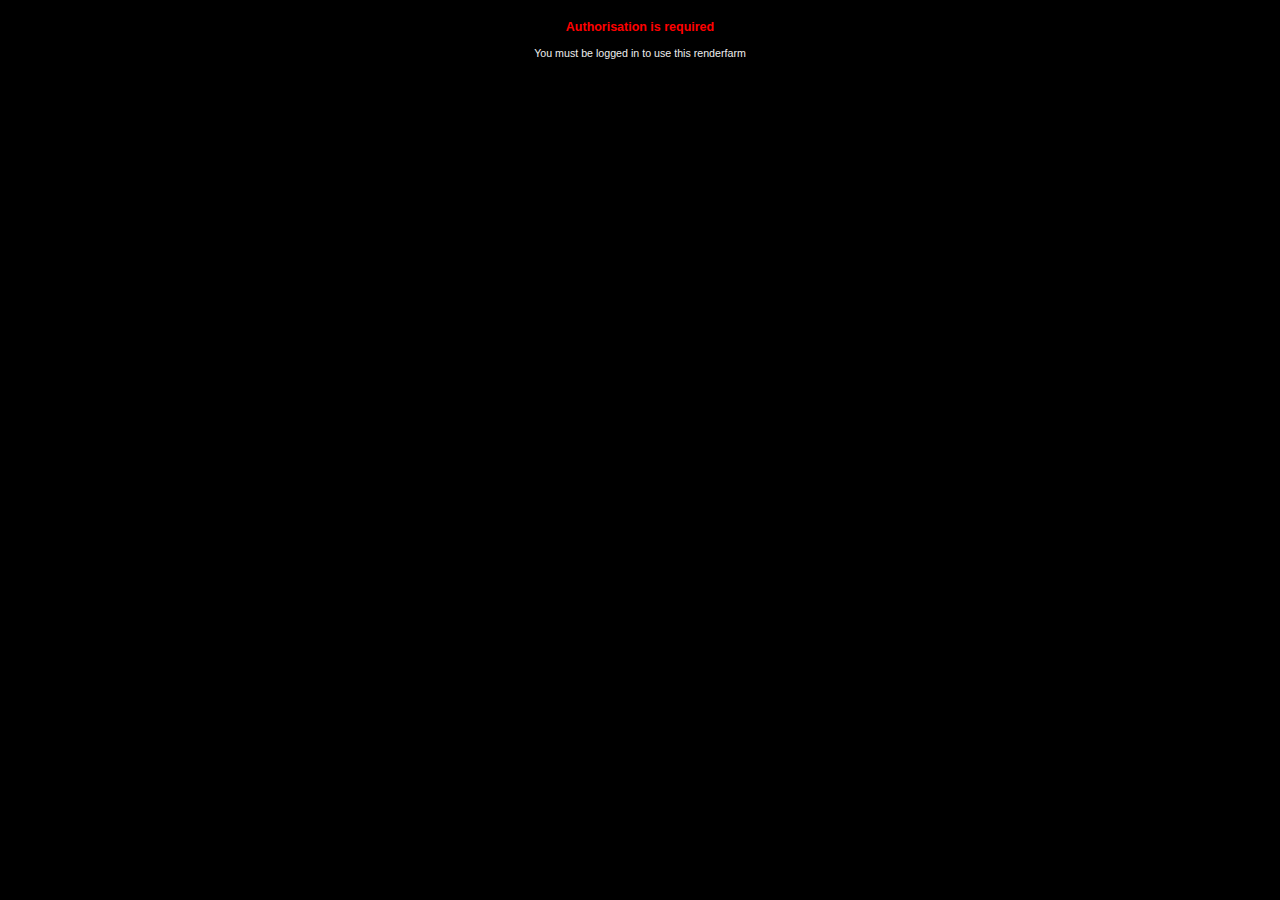
<file: web/authfail.html>
<!DOCTYPE HTML PUBLIC "-//W3C//DTD HTML 4.01//EN" "http://www.w3.org/TR/html4/strict.dtd">

<html>
  <head>
    <title>bfarm renderfarm</title>

    <link rel="SHORTCUT ICON" href="/favicon.ico">

    <meta http-equiv="Content-Type" content="text/html; charset=utf-8">
    <meta http-equiv="content-language" content="en">
    <style>
      BODY {
        font-size: 8pt;
        font-family: Verdana, "Bitstream Vera Sans", Arial, Helvetica, Sans, "Bitstream Vera Serif";
        margin: 0;
        padding: 0;
        background-color: #000;
        color: #eee;
      }

      DIV.content {
        text-align: center;
        padding: 8px;
      }

      DIV.content H3 {
        color: #f00;
      }
    </style>
  </head>
  <body>
    <div class="content">
      <h3>Authorisation is required</h3>
      You must be logged in to use this renderfarm
    </div>
  </body>
</html>
</file>
